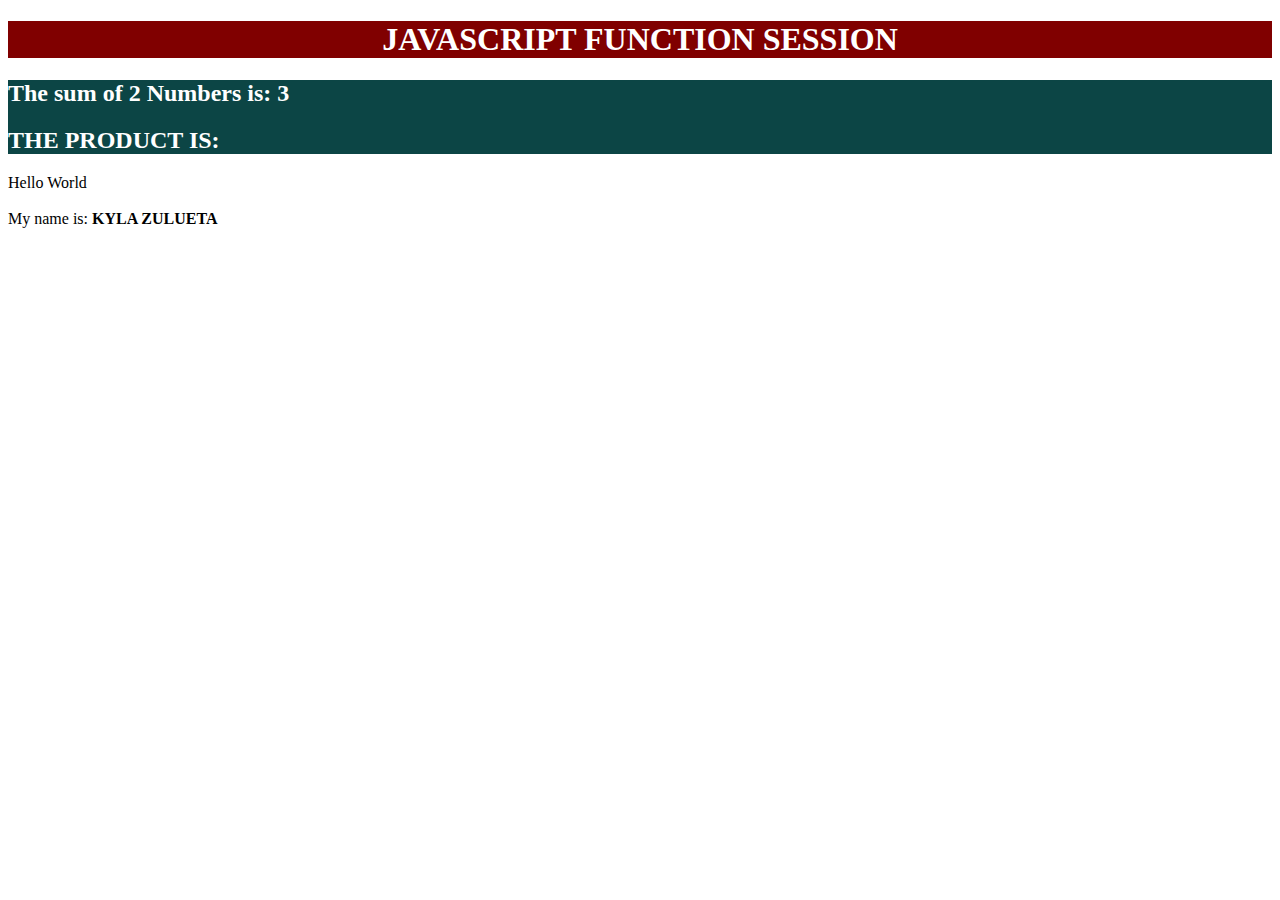
<file: index.html>
<!DOCTYPE html>
<html lang="en">
<head>
    <meta charset="UTF-8">
    <meta name="viewport" content="width=device-width, initial-scale=1.0">
    <title>Document</title>
    <link rel="stylesheet" href="css/custom.css">
</head>
<body>
    <div class="header">
        <h1>JAVASCRIPT FUNCTION SESSION</h1>
    </div>

    <div class="content">
        <h2 id="sum">EXAMPLE OUTPUT: </h2>
        <h2 class="product"> THE PRODUCT IS: </h2>
    </div>

    <script src="js/custom.js"></script>
    <script type="text/JAVASCRIPT">

        console.log("Hello World");
        document.write("Hello World");

        //ADDING TWO NUMBERS
        let a=10;
        let b=20;
        let c= a+b;
        console.log(c);

        const name = "KYLA ZULUETA";
        document.write("<br><br>");
        document.write("My name is: " +"<b>" + name +"</b>");
        document.write("<br><br>");

        //CALL A FUNCTION TO COMPUTE A TWO NUMBERS
        sumOfTwoNumbers(2,1,"sum");
        //product(10,15,"product");

    </script>
</body>
</html>
</file>
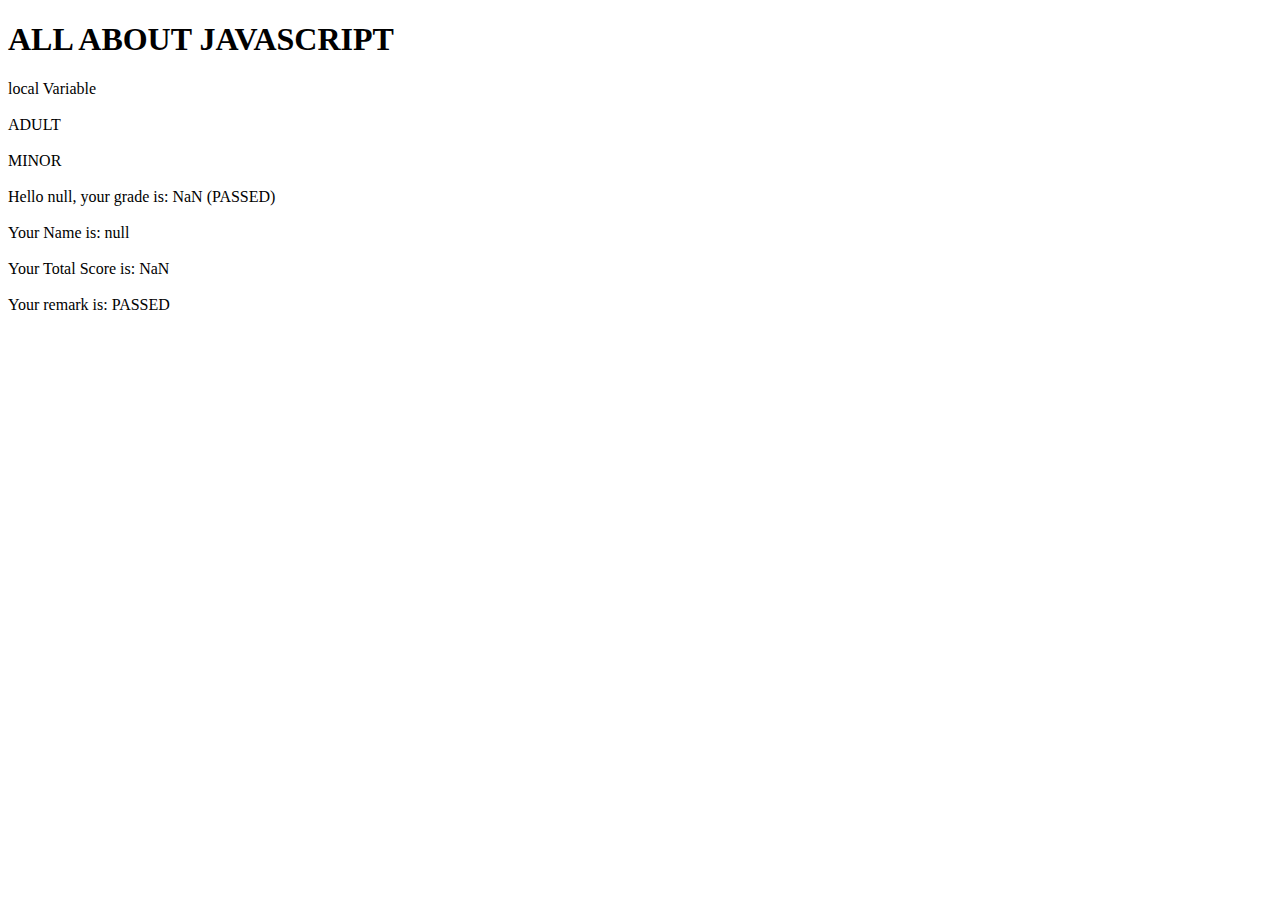
<file: page.html>
<!DOCTYPE html>
<html lang="en">
<head>
    <meta charset="UTF-8">
    <meta name="viewport" content="width=device-width, initial-scale=1.0">
    <title>Document</title>
</head>
<body>

    <h1>ALL ABOUT JAVASCRIPT</h1>
    <h1 id="result"></h1>

    <script src="js/custom.js"></script>


    <script type="text/javascript">
        var name = "KYLA ZULUETA";
        function retrieveName(){
            var name = "local Variable";
            return name;
        }
        console.log(name);
        document.write(retrieveName());

        //FUNCTION WITH PARAMETER
        function determineAge(){
            var age =20;

            if(age >=18){
                var status = "ADULT";
            }else{
                var status ="MINOR";
            }
            return status;
        }
        document.write("<br><br>");
        document.write(determineAge());

        //FUNCTION WITH PARAMETER
        function inputAge(){
            var age = prompt("Enter your age: ");
            var status = (age >=18)?"ADULT" : "MINOR";
            document.write("<br><br>");
            document.write(status);
        }
        inputAge();

      
       //document.write("YOUR GRADE IS:" + inputTwoNumbers());
       //console.log()

       function checkRemarks(grade){
        var remarks = (grade > 3.0)? "FAILED" : "PASSED";
        return remarks;
       }
       document.write("<br><br>");
       calculateGrade();
        




    </script>
</body>
</html>
</file>
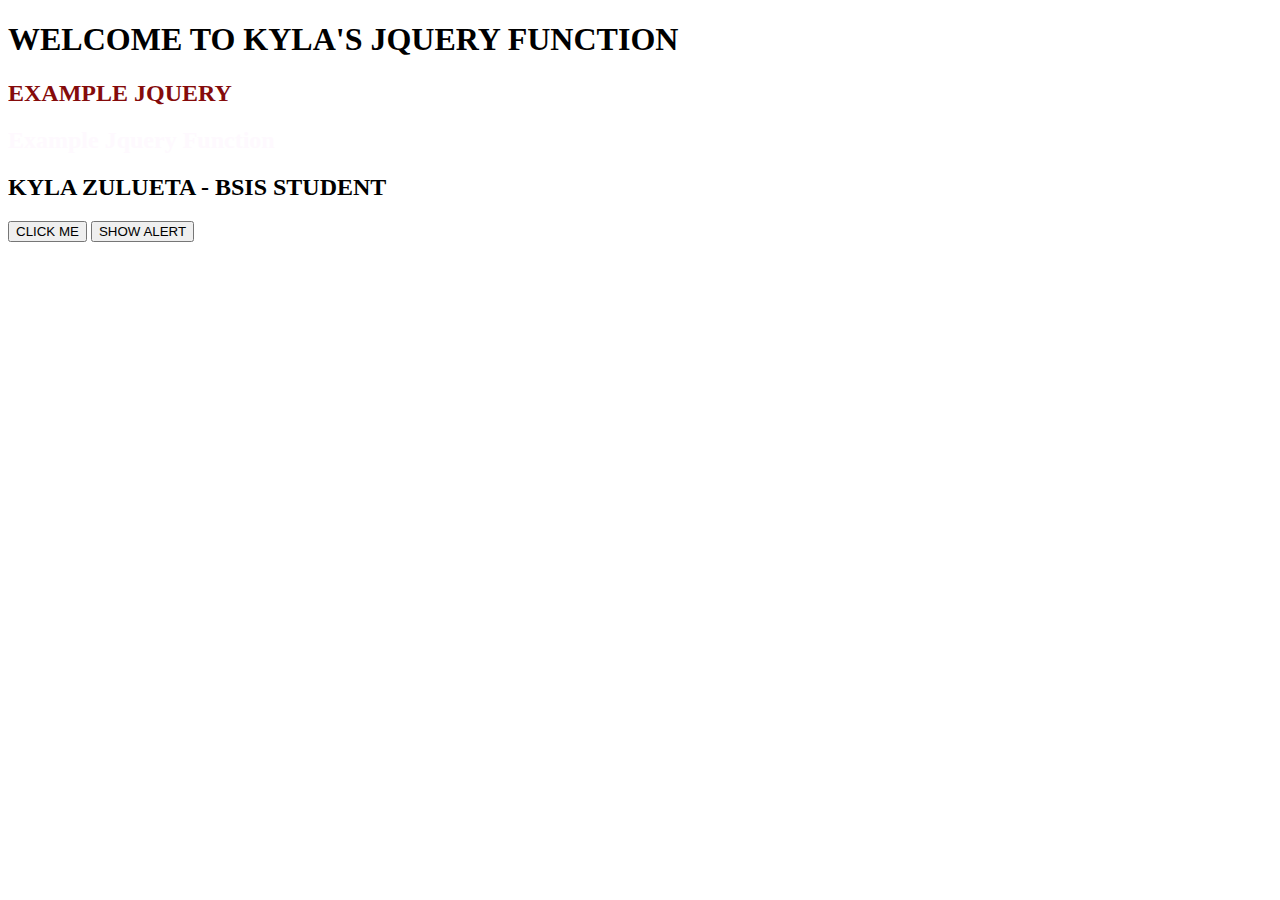
<file: pageJquery.html>
<!DOCTYPE html>
<html lang="en">
<head>
    <meta charset="UTF-8">
    <meta name="viewport" content="width=device-width, initial-scale=1.0">
    <title>Document</title>
</head>
<body>

    <h1>WELCOME TO KYLA'S JQUERY FUNCTION</h1>
    <h2 id="samplejs"></h2>
    <h2 class="showAnother" style="display: none;">Example Jquery Function</h2>
    <h2 id="name"></h2>
    <button type="button" id="clickMe">CLICK ME</button>
    <h2 id="showClick" style="display: none;">KYLA</h2>

    <button type="button" class="showAlert">SHOW ALERT</button>
    <h2 id="displayName"></h2>



    <script src="js/jquery-3.7.1.min.js"></script>
    <script>
       // document.getElementById("samplejs").innerHTML = "EXAMPLE JAVASCRIPT";


        //JQUERY
        $(document).ready(function(){

            $("#samplejs").text("EXAMPLE JQUERY");
            $("#samplejs").css("color","maroon").fadeOut(5000);
            $(".showAnother").fadeIn(5000).show();
            $(".showAnother").css("color","violet").fadeIn(5000);

            var name = showName("KYLA ZULUETA - BSIS STUDENT");
            $("#name").text(name).addClass("KYLA");
            //alert(name);

            //CLICK THE BUTTON
            $("#clickMe").click(function(){
                $("#showClick").show();

            });

            //WILL SHOW THE ALERT
            $(".showAlert").click(function(){
                const name= AlertInputName();
                $("#displayName").text(name);

            });


        });

        //javascript
        function showName(name){
            return name;
        }

        function AlertInputName(){
            var name = prompt("ENTER YOUR NAME");

            return name;
        }
    </script>
</body>
</html>
</file>
<file: css/custom.css>
body{
    font-family: Cambria, Cochin, Georgia, Times, 'Times New Roman', serif;
}
.header{
    background-color: maroon;
    color: white;
    text-align: center;
}
.content{
    background-color: rgb(12, 69, 69);
    color: white;
}
</file>
